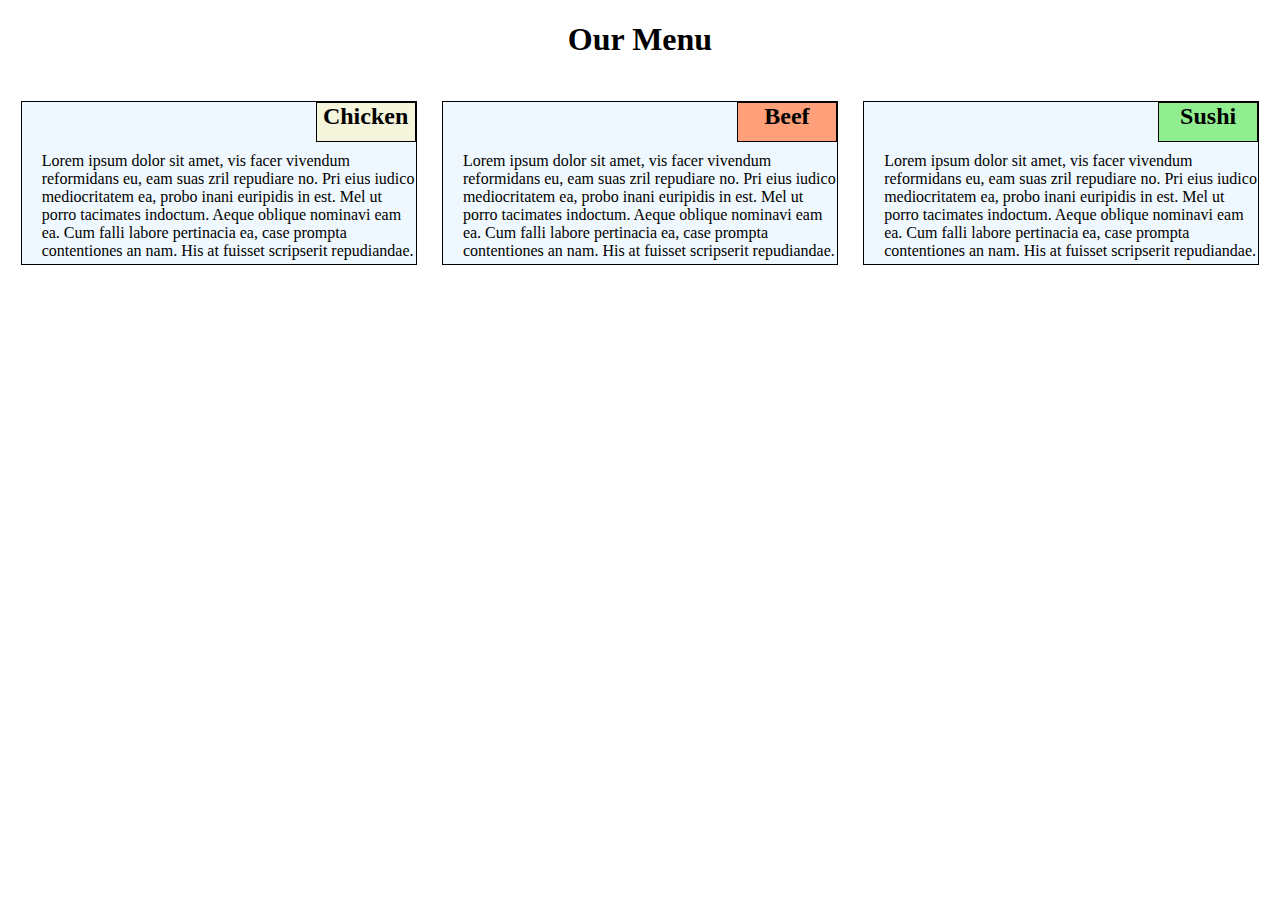
<file: module2-solution/index.html>
<!DOCTYPE html>
<html>
<head>
    <meta charset = "utf8">
    <meta name="viewport" content="width=device-width, initial-scale=1">
    <title>Module 2 Solution</title>
    <link rel="stylesheet" href="css/module2.css">    
</head>

<body>
<h1>Our Menu</h1>
<div class = "col-lg-4 col-md-6 col-sm-12 row">
    <h2 id ="h2a">Chicken</h2>
    <div class = content>
    Lorem ipsum dolor sit amet, vis facer vivendum reformidans eu, eam suas zril repudiare no. 
    Pri eius iudico mediocritatem ea, probo inani euripidis in est. Mel ut porro tacimates indoctum. Aeque oblique nominavi eam ea. 
    Cum falli labore pertinacia ea, case prompta contentiones an nam. His at fuisset scripserit repudiandae.
    </div>
</div>
<div class = "col-lg-4 col-md-6 col-sm-12 row">
    <h2 id ="h2b">Beef</h2>
    <div class = content>
    Lorem ipsum dolor sit amet, vis facer vivendum reformidans eu, eam suas zril repudiare no. 
    Pri eius iudico mediocritatem ea, probo inani euripidis in est. Mel ut porro tacimates indoctum. Aeque oblique nominavi eam ea. 
    Cum falli labore pertinacia ea, case prompta contentiones an nam. His at fuisset scripserit repudiandae.
    </div>
</div>
<div class = "col-lg-4 col-md-12 col-sm-12 row">
    <h2 id ="h2c">Sushi</h2>
    <div class = content>
    Lorem ipsum dolor sit amet, vis facer vivendum reformidans eu, eam suas zril repudiare no. 
    Pri eius iudico mediocritatem ea, probo inani euripidis in est. Mel ut porro tacimates indoctum. Aeque oblique nominavi eam ea. 
    Cum falli labore pertinacia ea, case prompta contentiones an nam. His at fuisset scripserit repudiandae.
    </div>
</div>
</body>
</html>
</file>
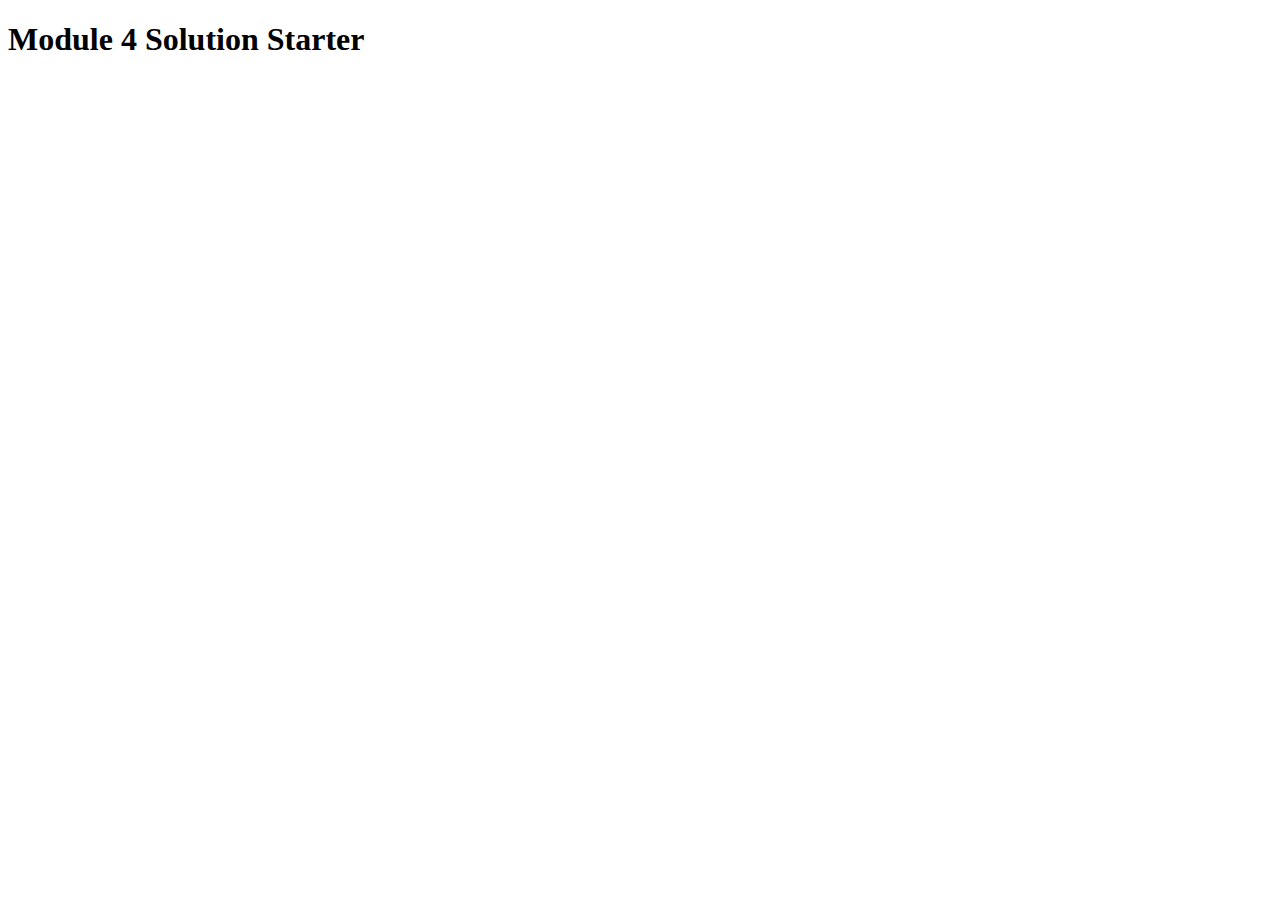
<file: module4-solution/index.html>
<!DOCTYPE html>
<html>
<head>
  <meta charset="utf-8">
  <title>Module 4 Solution Starter</title>
  <script src="SpeakHello.js"></script>
  <script src="SpeakGoodBye.js"></script>
  <script src="script.js"></script>
</head>
<body>
  <h1>Module 4 Solution Starter</h1>
</body>
</html>
</file>
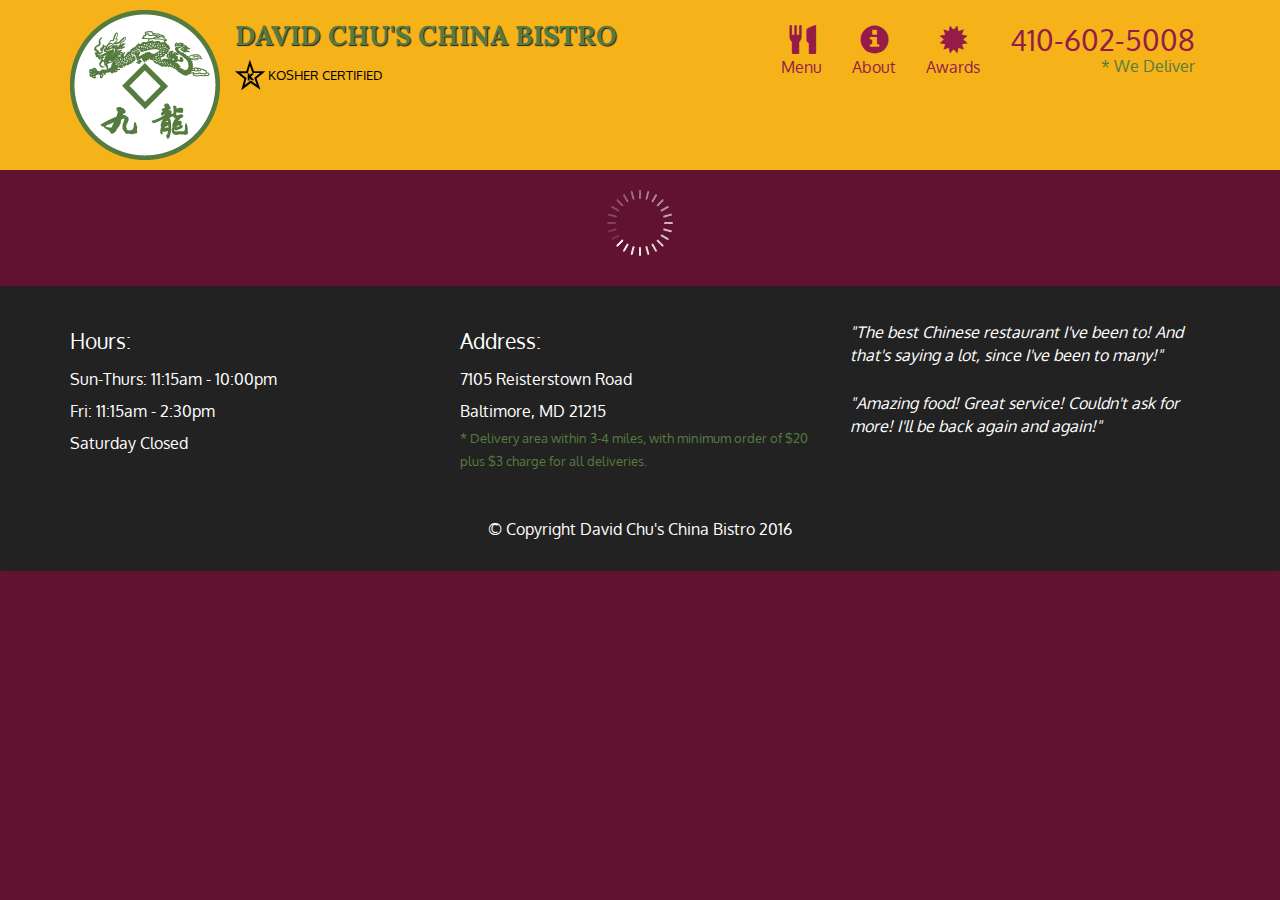
<file: module5-solution/index.html>
<!doctype html>
<html lang="en">
  <head>
    <meta charset="utf-8">
    <meta http-equiv="X-UA-Compatible" content="IE=edge">
    <meta name="viewport" content="width=device-width, initial-scale=1">
    <title>David Chu's China Bistro</title>
    <link rel="stylesheet" href="css/bootstrap.min.css">
    <link rel="stylesheet" href="css/styles.css">
    <link href='https://fonts.googleapis.com/css?family=Oxygen:400,300,700' rel='stylesheet' type='text/css'>
    <link href='https://fonts.googleapis.com/css?family=Lora' rel='stylesheet' type='text/css'>
  </head>
<body>
  <header>
    <nav id="header-nav" class="navbar navbar-default">
      <div class="container">
        <div class="navbar-header">
          <a href="index.html" class="pull-left visible-md visible-lg">
            <div id="logo-img" alt="Logo image"></div>
          </a>

          <div class="navbar-brand">
            <a href="index.html"><h1>David Chu's China Bistro</h1></a>
            <p>
              <img src="images/star-k-logo.png" alt="Kosher certification">
              <span>Kosher Certified</span>
            </p>
          </div>

          <button id="navbarToggle" type="button" class="navbar-toggle collapsed" data-toggle="collapse" data-target="#collapsable-nav" aria-expanded="false">
            <span class="sr-only">Toggle navigation</span>
            <span class="icon-bar"></span>
            <span class="icon-bar"></span>
            <span class="icon-bar"></span>
          </button>
        </div>
        
        <div id="collapsable-nav" class="collapse navbar-collapse">
           <ul id="nav-list" class="nav navbar-nav navbar-right">
            <li id="navHomeButton" class="visible-xs active">
              <a href="index.html">
                <span class="glyphicon glyphicon-home"></span> Home</a>
            </li>
            <li id="navMenuButton">
              <a href="#" onclick="$dc.loadMenuCategories();">
                <span class="glyphicon glyphicon-cutlery"></span><br class="hidden-xs"> Menu</a>
            </li>
            <li>
              <a href="#">
                <span class="glyphicon glyphicon-info-sign"></span><br class="hidden-xs"> About</a>
            </li>
            <li>
              <a href="#">
                <span class="glyphicon glyphicon-certificate"></span><br class="hidden-xs"> Awards</a>
            </li>
            <li id="phone" class="hidden-xs">
              <a href="tel:410-602-5008">
                <span>410-602-5008</span></a><div>* We Deliver</div>
            </li>
          </ul><!-- #nav-list -->
        </div><!-- .collapse .navbar-collapse -->
      </div><!-- .container -->
    </nav><!-- #header-nav -->
  </header>

  <div id="call-btn" class="visible-xs">
    <a class="btn" href="tel:410-602-5008">
    <span class="glyphicon glyphicon-earphone"></span>
    410-602-5008
    </a>
  </div>
  <div id="xs-deliver" class="text-center visible-xs">* We Deliver</div>

  <div id="main-content" class="container"></div>

  <footer class="panel-footer">
    <div class="container">
      <div class="row">
        <section id="hours" class="col-sm-4">
          <span>Hours:</span><br>
          Sun-Thurs: 11:15am - 10:00pm<br>
          Fri: 11:15am - 2:30pm<br>
          Saturday Closed
          <hr class="visible-xs">
        </section>
        <section id="address" class="col-sm-4">
          <span>Address:</span><br>
          7105 Reisterstown Road<br>
          Baltimore, MD 21215
          <p>* Delivery area within 3-4 miles, with minimum order of $20 plus $3 charge for all deliveries.</p>
          <hr class="visible-xs">
        </section>
        <section id="testimonials" class="col-sm-4">
          <p>"The best Chinese restaurant I've been to! And that's saying a lot, since I've been to many!"</p>
          <p>"Amazing food! Great service! Couldn't ask for more! I'll be back again and again!"</p>
        </section>
      </div>
      <div class="text-center">&copy; Copyright David Chu's China Bistro 2016</div>
    </div>
  </footer>

  <!-- jQuery (Bootstrap JS plugins depend on it) -->
  <script src="js/jquery-2.1.4.min.js"></script>
  <script src="js/bootstrap.min.js"></script>
  <script src="js/ajax-utils.js"></script>
  <script src="js/script.js"></script>
</body>
</html>
</file>
<file: module2-solution/css/module2.css>
* {
    box-sizing: border-box;
    font-family: Georgia, 'Times New Roman', Times, serif;
} 
h1 {
    margin-bottom: 30px;
    text-align: center;
}
div {
    box-sizing: margin-box;
    border: 1px solid black;
    background-color: aliceblue;
    color: black;
    margin: 1%;
}
h2 { 
    border: border-box;
    border: 1px solid black;
    position: relative;
    top: 0px;
    right: 0px;
    width: 100px;
    height: 40px;
    float: right;
    margin-top: unset;
    margin-bottom: unset;
    text-align: center;
}

.content{
    border: none;
    margin-top: 50px;
    margin-left: 20px;
    margin-right: unset;    
}

#h2a {
    background-color: beige;
}
#h2b {
    background-color: lightsalmon;
}
#h2c {
    background-color: lightgreen;
}

.row {
    width: 100%;
}
    /********** Large devices only **********/
@media (min-width: 992px) {
  .col-lg-1, .col-lg-2, .col-lg-3, .col-lg-4, .col-lg-5, .col-lg-6, .col-lg-7, .col-lg-8, .col-lg-9, .col-lg-10, .col-lg-11, .col-lg-12 {
    float: left;
    border: 1px solid black;
  }
  .col-lg-1 {
    width: 6.33%;
  }
  .col-lg-2 {
    width: 14.66%;
  }
  .col-lg-3 {
    width: 23%;
  }
  .col-lg-4 {
    width: 31.33%;
  }
  .col-lg-5 {
    width: 39.66%;
  }
  .col-lg-6 {
    width: 48%;
  }
  .col-lg-7 {
    width: 56.33%;
  }
  .col-lg-8 {
    width: 64.66%;
  }
  .col-lg-9 {
    width: 72.99%;
  }
  .col-lg-10 {
    width: 81.33%;
  }
  .col-lg-11 {
    width: 89.66%;
  }
  .col-lg-12 {
    width: 98%;
  }
}

/********** Medium devices only **********/
@media (min-width: 768px) and (max-width: 991px) {
  .col-md-1, .col-md-2, .col-md-3, .col-md-4, .col-md-5, .col-md-6, .col-md-7, .col-md-8, .col-md-9, .col-md-10, .col-md-11, .col-md-12 {
    float: left;
    border: 1px solid black;
  }
  .col-md-1 {
    width: 6.33%;
  }
  .col-md-2 {
    width: 14.66%;
  }
  .col-md-3 {
    width: 23%;
  }
  .col-md-4 {
    width: 31.33%;
  }
  .col-md-5 {
    width: 39.66%;
  }
  .col-md-6 {
    width: 48%;
  }
  .col-md-7 {
    width: 56.33%;
  }
  .col-md-8 {
    width: 64.66%;
  }
  .col-md-9 {
    width: 72.99%;
  }
  .col-md-10 {
    width: 81.33%;
  }
  .col-md-11 {
    width: 89.66%;
  }
  .col-md-12 {
    width: 98%;
  } 
}

/********** Small devices only **********/
@media (max-width: 767px) {
  .col-sm-1, .col-sm-2, .col-sm-3, .col-sm-4, .col-sm-5, .col-sm-6, .col-sm-7, .col-sm-8, .col-sm-9, .col-sm-10, .col-sm-11, .col-sm-12 {
    float: left;
    border: 1px solid black;
  }
  .col-sm-1 {
    width: 6.33%;
  }
  .col-sm-2 {
    width: 14.66%;
  }
  .col-sm-3 {
    width: 23%;
  }
  .col-sm-4 {
    width: 31.33%;
  }
  .col-sm-5 {
    width: 39.66%;
  }
  .col-sm-6 {
    width: 48%;
  }
  .col-sm-7 {
    width: 56.33%;
  }
  .col-sm-8 {
    width: 64.66%;
  }
  .col-sm-9 {
    width: 72.99%;
  }
  .col-sm-10 {
    width: 81.33%;
  }
  .col-sm-11 {
    width: 89.66%;
  }
  .col-sm-12 {
    width: 98%;
  }
}
</file>
<file: module5-solution/css/styles.css>
body {
  font-size: 16px;
  color: #fff;
  background-color: #61122f;
  font-family: 'Oxygen', sans-serif;
}

/** HEADER **/
#header-nav {
  background-color: #f6b319;
  border-radius: 0;
  border: 0;
}

#logo-img {
  background: url('../images/restaurant-logo_large.png') no-repeat;
  width: 150px;
  height: 150px;
  margin: 10px 15px 10px 0;
}

.navbar-brand {
  padding-top: 25px;
}
.navbar-brand h1 { /* Restaurant name */
  font-family: 'Lora', serif;
  color: #557c3e;
  font-size: 1.5em;
  text-transform: uppercase;
  font-weight: bold;
  text-shadow: 1px 1px 1px #222;
  margin-top: 0;
  margin-bottom: 0;
  line-height: .75;
}
.navbar-brand a:hover, .navbar-brand a:focus {
  text-decoration: none;
}
.navbar-brand p { /* Kosher cert */
  color: #000;
  text-transform: uppercase;
  font-size: .7em;
  margin-top: 15px;
}
.navbar-brand p span { /* Star-K */
  vertical-align: middle;
}

#nav-list {
  margin-top: 10px;
}
#nav-list a {
  color: #951C49;
  text-align: center;
}
#nav-list a:hover {
  background: #E7E7E7;
}
#nav-list a span {
  font-size: 1.8em;
}

#phone {
  margin-top: 5px;
}
#phone a { /* Phone number */
  text-align: right;
  padding-bottom: 0;
}
#phone div { /* We Deliver */
  color: #557c3e;
  text-align: right;
  padding-right: 15px;
}

.navbar-header button.navbar-toggle, .navbar-header .icon-bar {
  border: 1px solid #61122f;
}
.navbar-header button.navbar-toggle {
  clear: both;
  margin-top: -30px;
}
/* END HEADER */

/* FOOTER */
.panel-footer {
  margin-top: 30px;
  padding-top: 35px;
  padding-bottom: 30px;
  background-color: #222;
  border-top: 0;
}
.panel-footer div.row {
  margin-bottom: 35px;
}
#hours, #address {
  line-height: 2;
}
#hours > span, #address > span {
  font-size: 1.3em;
}
#address p {
  color: #557c3e;
  font-size: .8em;
  line-height: 1.8;
}
#testimonials {
  font-style: italic;
}
#testimonials p:nth-child(2) {
  margin-top: 25px;
}
/* END FOOTER */



/* HOME PAGE */
.container .jumbotron {
  box-shadow: 0 0 50px #3F0C1F;
  border: 2px solid #3F0C1F;
}

#menu-tile, #specials-tile, #map-tile {
  height: 250px;
  width: 100%;
  margin-bottom: 15px;
  position: relative;
  border: 2px solid #3F0C1F;
  overflow: hidden;
}
#menu-tile:hover, #specials-tile:hover, #map-tile:hover {
  box-shadow: 0 1px 5px 1px #cccccc;
}
#menu-tile {
  background: url('../images/menu-tile.jpg') no-repeat;
  background-position: center;
}
#specials-tile {
  background: url('../images/specials-tile.jpg') no-repeat;
  background-position: center;
}
#menu-tile span, #specials-tile span, #map-tile span {
  position: absolute;
  bottom: 0;
  right: 0;
  width: 100%;
  text-align: center;
  font-size: 1.6em;
  text-transform: uppercase;
  background-color: #000;
  color: #fff;
  opacity: .8;
}
/* END HOME PAGE */

/* MENU CATEGORIES PAGE */
.category-tile { 
  position: relative;
  border: 2px solid #3F0C1F;
  overflow: hidden;
  width: 200px;
  height: 200px;
  margin: 0 auto 15px;
}
.category-tile span {
  position: absolute;
  bottom: 0;
  right: 0;
  width: 100%;
  text-align: center;
  font-size: 1.2em;
  text-transform: uppercase;
  background-color: #000;
  color: #fff;
  opacity: .8;
}
.category-tile:hover {
  box-shadow: 0 1px 5px 1px #cccccc;
}

#menu-categories-title + div {
  margin-bottom: 50px;
}
/* END MENU CATEGORIES PAGE */

/* SINGLE CATEGORY PAGE */
.menu-item-tile {
  margin-bottom: 25px;
}
.menu-item-tile hr {
  width: 80%;
}
.menu-item-tile .menu-item-price {
  font-size: 1.1em;
  text-align: right;
  margin-top: -15px;
  margin-right: -15px;
}
.menu-item-tile .menu-item-price span {
  font-size: .6em;
}
.menu-item-photo {
  position: relative;
  border: 2px solid #3F0C1F; 
  overflow: hidden;
  padding: 0;
  margin-right: -15px;
  margin-left: auto;
  margin-bottom: 20px;
  max-width: 250px;
}
.menu-item-photo div {
  position: absolute;
  bottom: 0;
  right: 0;
  width: 80px;
  background-color: #557c3e;
  text-align: center;
}
.menu-item-description {
  padding-right: 30px;
}
h3.menu-item-title {
  margin: 0 0 10px;
}
.menu-item-details {
  font-size: .9em;
  font-style: italic;
}
/* END SINGLE CATEGORY PAGE */


/********** Large devices only **********/
@media (min-width: 1200px) {
  .container .jumbotron {
    background: url('../images/jumbotron_1200.jpg') no-repeat;
    height: 675px;
  }
}

/********** Medium devices only **********/
@media (min-width: 992px) and (max-width: 1199px) {
  /* Header */
  #logo-img {
    background: url('../images/restaurant-logo_medium.png') no-repeat;
    width: 100px;
    height: 100px;
    margin: 5px 5px 5px 0;
  }
  /* End Header */

  /* Home Page */
  .container .jumbotron {
    background: url('../images/jumbotron_992.jpg') no-repeat;
    height: 558px;
  }
  /* End Home Page */
}

/********** Small devices only **********/
@media (min-width: 768px) and (max-width: 991px) {
  /* Home Page */
  .container .jumbotron {
    background: url('../images/jumbotron_768.jpg') no-repeat;
    height: 432px;
  }
  /* End Home Page */
}

/********** Extra small devices only **********/
@media (max-width: 767px) {
  /* Header */
  .navbar-brand {
    padding-top: 10px;
    height: 80px;
  }
  .navbar-brand h1 { /* Restaurant name */
    padding-top: 10px;
    font-size: 5vw; /* 1vw = 1% of viewport width */
  }
  .navbar-brand p { /* Kosher cert */
    font-size: .6em;
    margin-top: 12px;
  }
  .navbar-brand p img { /* Star-K */
    height: 20px;
  }

  #collapsable-nav a { /* Collapsed nav menu text */
    font-size: 1.2em;
  }
  #collapsable-nav a span { /* Collapsed nav menu glyph */
    font-size: 1em;
    margin-right: 5px;
  }

  #call-btn > a {
    font-size: 1.5em;
    display: block;
    margin: 0 20px;
    padding: 10px;
    border: 2px solid #fff;
    background-color: #f6b319;
    color: #951c49;
  }
  #xs-deliver {
    margin-top: 5px;
    font-size: .7em;
    letter-spacing: .1em;
    text-transform: uppercase;
  }
  /* End Header */

  /* Footer */
  .panel-footer section {
    margin-bottom: 30px;
    text-align: center;
  }
  .panel-footer section:nth-child(3) {
    margin-bottom: 0; /* margin already exists on the whole row */
  }
  .panel-footer section hr {
    width: 50%;
  }
  /* End Footer */

  /* Home Page */
  .container .jumbotron {
    margin-top: 30px;
    padding: 0;
  }
  #menu-tile, #specials-tile {
    width: 360px;
    margin: 0 auto 15px;
  }

  .menu-item-photo {
    margin-right: auto;
  }
  .menu-item-tile .menu-item-price {
    text-align: center;
  }
  .menu-item-description {
    text-align: center;;
  }
}


/********** Super extra small devices Only :-) (e.g., iPhone 4) **********/
@media (max-width: 479px) {
  /* Header */
  .navbar-brand h1 { /* Restaurant name */
    padding-top: 5px;
    font-size: 6vw;
  }
  /* End Header */
  
  /* Home page */
  #menu-tile, #specials-tile {
    width: 280px;
    margin: 0 auto 15px;
  }

  .col-xxs-12 {
    position: relative;
    min-height: 1px;
    padding-right: 15px;
    padding-left: 15px;
    float: left;
    width: 100%;
  }
}
</file>
